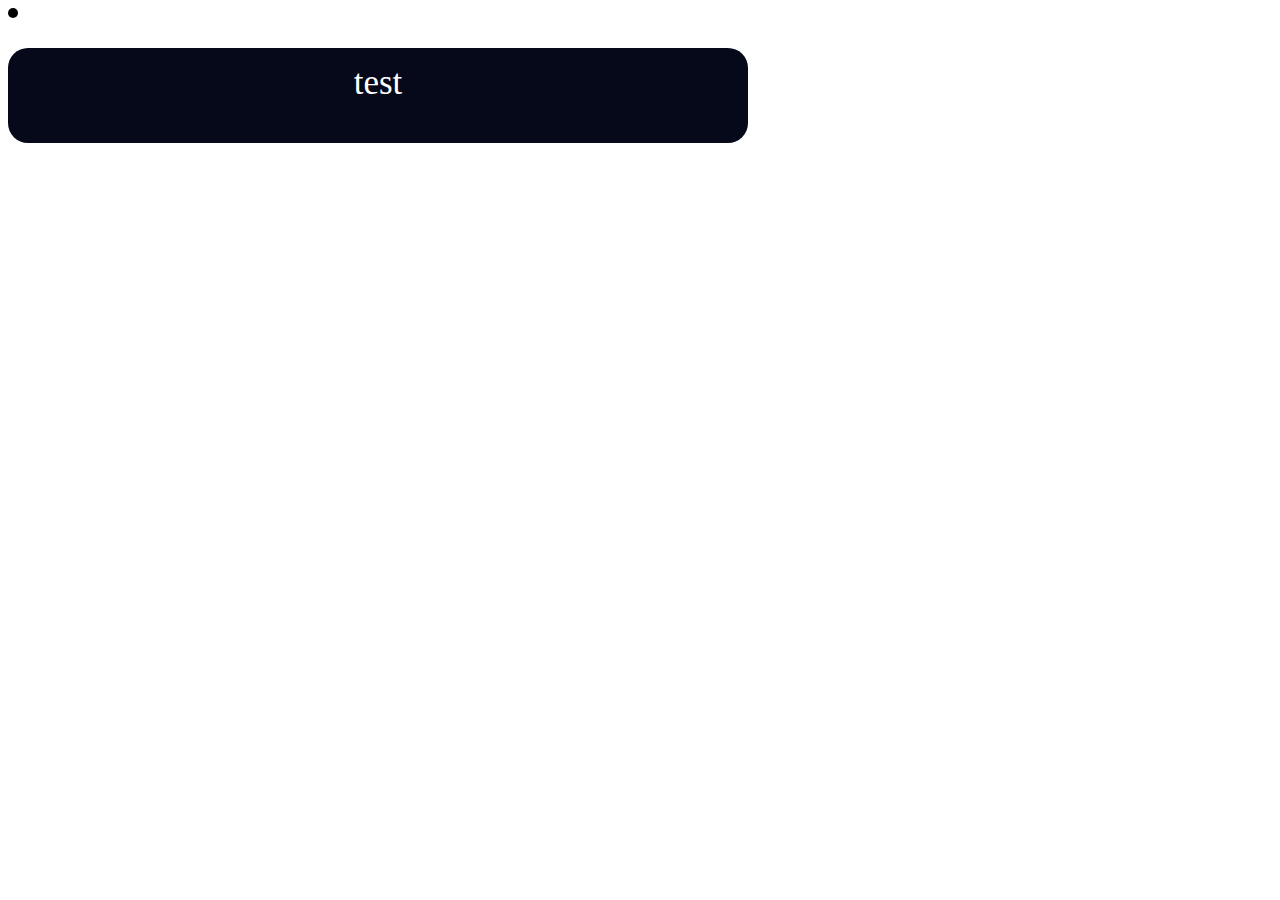
<file: test.html>
<!DOCTYPE html>
<html lang="en">
<head>
    <meta charset="UTF-8">
    <meta http-equiv="X-UA-Compatible" content="IE=edge">
    <meta name="viewport" content="width=device-width, initial-scale=1.0">
    <title>Document</title>
    <link rel="stylesheet" href="./css/test.css">
</head>
<body>
    <div class="cir">

    </div>

    <div class="btnarea">
        <div class="btn">test</div>
    </div>

</body>
</html>
</file>
<file: css/test.css>
.cir {
    width: 10px;
    height: 10px;
    background-color: #000;
    border-radius: 50%;
}

.btnarea {
    margin: 30px 0;
}

.btn {
    width: 710px;
    height: 65px;
    border-radius: 20px;
    background-color:#060919;
    outline: 0;
    border:0;
    font-size: 35px;
    color:#fff;
    text-align: center;
    padding: 15px;
    cursor: pointer;
}
</file>
